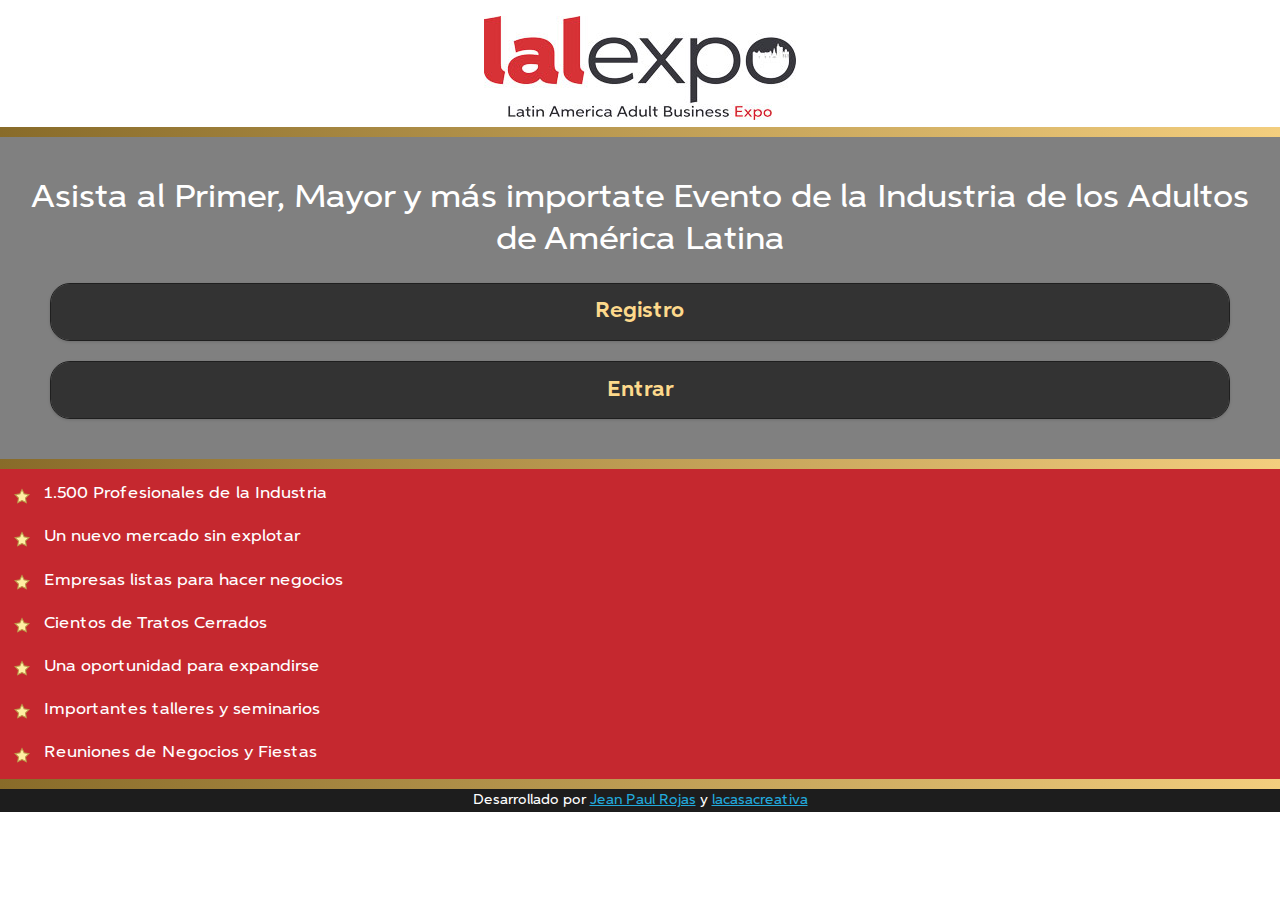
<file: index.html>
<!DOCTYPE html>
<html>
<head>
	<meta charset="utf-8">
	<meta name="viewport" content="width=device-width, initial-scale=1">
	<title>lalEXPO</title>
	<link rel="stylesheet" href="css/jquery.mobile-1.4.5.min.css">
	<link rel="stylesheet" href="css/app.css">
	<link rel="apple-touch-icon" href="img/favicon.png">
	<link rel="icon" type="image/png" href="img/favicon.png">
	<script src="js/jquery.min.js"></script>
	<script src="js/app.js"></script>
	<script src="js/jquery.mobile-1.4.5.min.js"></script>
</head>
<body>
	<section data-role="page" id="home" data-theme="b" style="text-align:center">
		<!-- <div id="loader"><h1>Cargando App...<br><div id="barra"><div id="llenado"></div></div></h1></div> -->
		<div data-role="content">
			
			<img src="img/logo.jpg">
			<div class="separador home-secs"></div>
			<div class="home-sec-1 home-secs">
				<h1>Asista al Primer, Mayor y más importate Evento de la Industria de los Adultos de América Latina</h1>
				<a href="html/registro.html" data-role="button" class="menu">Registro</a>
				<a href="html/entrar.html" data-role="button" class="menu">Entrar</a>
			</div>
			<div class="separador home-secs"></div>
			<div class="home-sec-2 home-secs">
				<ul data-role="listview">
					<li><img class="ui-li-icon" src="img/filled_star-16.png"> 1.500 Profesionales de la Industria</li>
					<li><img class="ui-li-icon" src="img/filled_star-16.png"> Un nuevo mercado sin explotar</li>
					<li><img class="ui-li-icon" src="img/filled_star-16.png"> Empresas listas para hacer negocios</li>
					<li><img class="ui-li-icon" src="img/filled_star-16.png"> Cientos de Tratos Cerrados</li>
					<li><img class="ui-li-icon" src="img/filled_star-16.png"> Una oportunidad para expandirse</li>
					<li><img class="ui-li-icon" src="img/filled_star-16.png"> Importantes talleres y seminarios</li>
					<li><img class="ui-li-icon" src="img/filled_star-16.png"> Reuniones de Negocios y Fiestas</li>
				</ul>
			</div>
			<div class="home-secs separador"></div>
		</div>
		<div data-role="footer">
			<small>Desarrollado por <a href="http://ingjprojas.zz.com.ve">Jean Paul Rojas</a> y <a href="http://lacasacreativa.co">lacasacreativa</a></small>
		</div>
	</section>
</body>
</html>
			<!-- <div class="sepCont">
				<div class="max">
					<div class="contador grueso">
						<div class="grupo">
							<span id="dias">00</span>
							<label>Días</label>
						</div>
						<div class="grupo" style="margin: 0 5px;">
							<span id="horas">00</span>
							<label>Horas</label>
						</div>
						<div class="grupo">
							<span id="minutos">00</span>
							<label>Minutos</label>
						</div>
					</div>
				</div>
			</div> -->
</file>
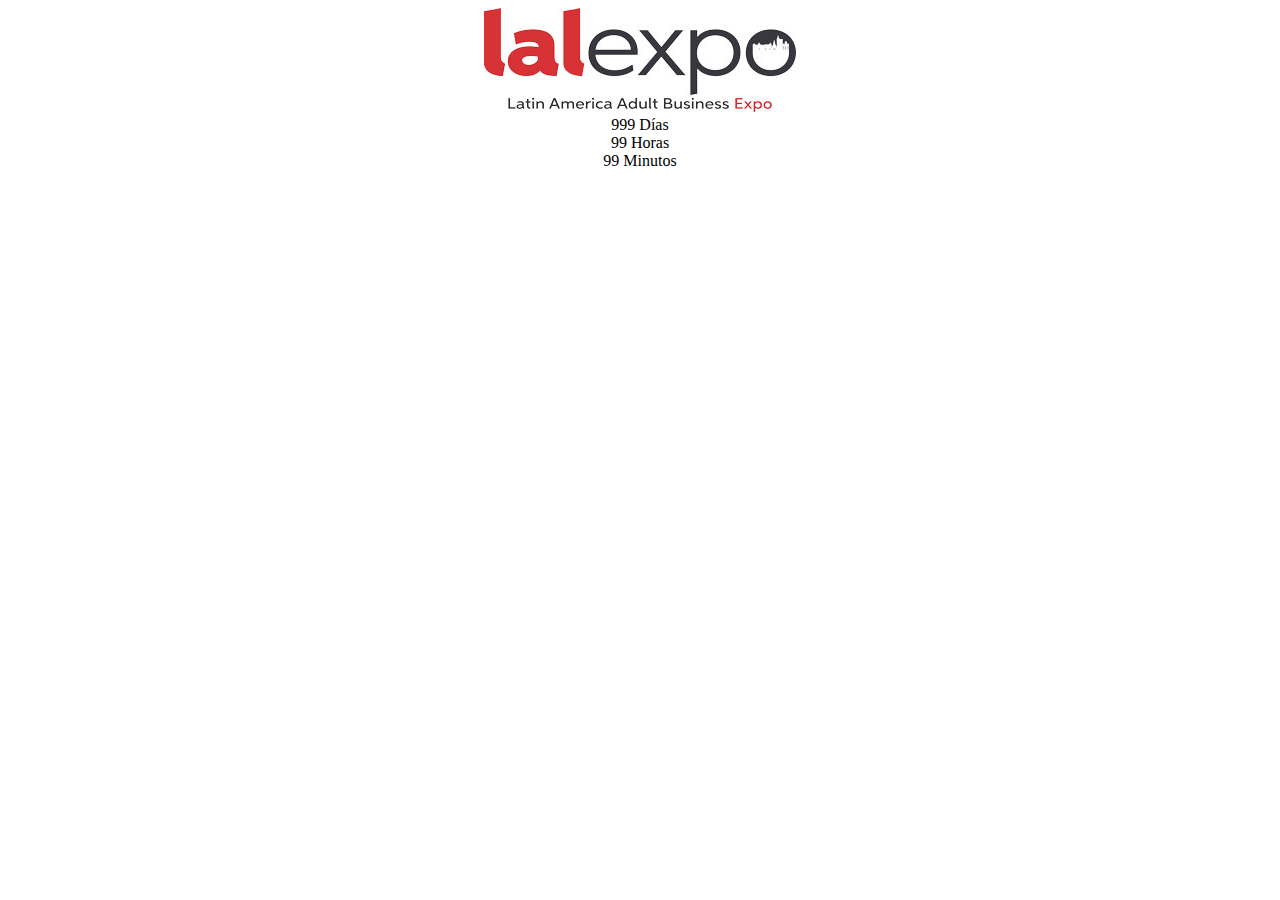
<file: html/home.html>
<!DOCTYPE html>
<html>
<head>
	<meta charset="utf-8">
</head>
<body>
	<section data-role="page" id="home" data-theme="b">
		<div data-role="content" style="text-align:center">
			<img src="../img/logo.jpg">
			<div class="sepCont">
				<div class="max">
					<div class="contador grueso">
						<div class="grupo">
							<span id="dias">999</span>
							<label>Días</label>
						</div>
						<div class="grupo" style="margin: 0 5px;">
							<span id="horas">99</span>
							<label>Horas</label>
						</div>
						<div class="grupo">
							<span id="minutos">99</span>
							<label>Minutos</label>
						</div>
					</div>
				</div>
			</div>
		</div>
	</section>
</body>
</html>
</file>
<file: css/app.css>
@font-face {
	font-family: 'Aspira';
	font-style: normal;
	font-weight: 700;
	src: url(../fonts/AspiraXWide-Regular.ttf) format('woff2');
}

@font-face {
	font-family: 'Aspira Bold';
	font-style: normal;
	font-weight: 700;
	src: url(../fonts/AspiraXWide-Bold.ttf) format('woff2');
}

/***********************ESTILOS GENERALES*******************/

*{
	font-family: "Aspira" !important;
	text-shadow: none !important;
}

img{
	max-width: 100% !important;
}

.ui-page-theme-b, .ui-page-theme-b .ui-panel-wrapper {
	background-color: rgb(177,34,40) !important;
}

/***********************MENU IZQUIERDO***********************/

	#menuizq{
		border: black solid 1px;
	}
		
	#menuizq .ui-panel-inner{
		padding: 0px;
	}

	#menuizq .listview {
		margin: 0px;
		padding: 0px;
	}

	#menuizq .listview > li{
		border-top: solid 2px white;
		border-bottom: solid 2px white;
		padding-top: 10px;
		padding-bottom: 10px;
		text-align: center;
		list-style: none;
		margin: 10px 0px 0px;
	}

	#menuizq a{
		color: white;
		text-decoration: none;
	}
	

/******************************USUARIO***********************/

	.ui-icon-usuario:after{
		background-image: url(../img/icono-usuario.png);
		background-size: 16px 16px;
	}
	.ui-icon-mapa:after{
		background-image: url(../img/icono-mapa.png);
		background-size: 16px 16px;
	}
	.ui-icon-contactos:after{
		background-image: url(../img/icono-contactos.png);
		background-size: 16px 16px;
	}
	.ui-icon-lapiz:after{
		background-image: url(../img/icono-lapiz.png);
		background-size: 16px 16px;
	}
	.ui-icon-barras:after{
		background-image: url(../img/icono-barras.png);
		background-size: 16px 16px;
	}

	.ui-nodisc-icon.ui-btn::after, .ui-nodisc-icon .ui-btn::after {
		background-color: rgb(177,34,40) !important;
	}

	#usuario .ui-content > a {
		margin: 0px;
		border: none;
		border-top: 1px solid white;
		color: white;
		font-size: 1.5em;
		background-color: transparent;
	}

	#usuario .ui-content > a:first-child{
		border-top: none;
	}

	#usuario .ui-content {
		padding: 20px;
	}

	#usuario .ui-content > a:hover,
	#usuario .ui-content > a:focus,
	#usuario .ui-content > a:active{
		margin-left: -20px;
		margin-right: -20px;
		color: rgb(177,34,40) !important;
		background-color: white !important;
	}

	#usuario .ui-content > a:hover::after,
	#usuario .ui-content > a:focus::after,
	#usuario .ui-content > a:active::after{
		margin-left: 20px;
	}

/****************************HOME***************************/

	.home-secs{
		margin: 0px -16px 0px;
		padding: 20px;
	}

	.home-sec-1{
		background-color: gray;
	}

	.home-sec-2{
		background-color: rgb(197,40,47);
	}

	#home .ui-listview > .ui-li-static {
		background-color: transparent;
		border: none;
	}

	.separador{
		padding: 5px;
		background-image: linear-gradient(left,rgb(136,107,41),rgb(243,206,126)) !important;
		background-image: -webkit-linear-gradient(left,rgb(136,107,41),rgb(243,206,126)) !important;
		background-image: -moz-linear-gradient(left,rgb(136,107,41),rgb(243,206,126)) !important;
	}

	#home .ui-content{
		padding-bottom: 0px;
	}

/******************************LOADER***********************/

	#loader {
		text-align: center;
		color: black;
	    position: absolute;
	    width: 100% !important;
	    height: 100% !important;
	    z-index: 9999999;
	    display: flex;
	    background-color: white;
	    justify-content: center;
	    align-items: center;
	}

	#loader h1{
		width: 90%;
	}

	#barra{
		width: 100%;
		height: 20px;
		background-color: #f5f5f5;
		border-radius: 15px;
		-webkit-box-shadow: inset 0 1px 2px rgba(0,0,0,.5);
		box-shadow: inset 0 1px 2px rgba(0,0,0,.5);
	}

	#llenado{
		float: left;
		background-color: #d9534f;
		border-radius: 15px;
		height: 100%;
		-webkit-box-shadow: inset 0 -1px 0 rgba(0,0,0,.15);
		box-shadow: inset 0 -1px 0 rgba(0,0,0,.15);
		-webkit-transition: width 1s ease;
		-o-transition: width 1s ease;
		transition: width 1s ease;
		background-image: -webkit-linear-gradient(45deg,rgba(255,255,255,.15) 25%,transparent 25%,transparent 50%,rgba(255,255,255,.15) 50%,rgba(255,255,255,.15) 75%,transparent 75%,transparent);
		background-image: -o-linear-gradient(45deg,rgba(255,255,255,.15) 25%,transparent 25%,transparent 50%,rgba(255,255,255,.15) 50%,rgba(255,255,255,.15) 75%,transparent 75%,transparent);
		background-image: linear-gradient(45deg,rgba(255,255,255,.15) 25%,transparent 25%,transparent 50%,rgba(255,255,255,.15) 50%,rgba(255,255,255,.15) 75%,transparent 75%,transparent);
		-webkit-background-size: 40px 40px;
		background-size: 40px 40px;
	}

/***********************BOTONES GENERALES DE MENU***********/

	.ui-btn.ui-corner-all.menu{
		border-radius: 20px;
		margin: 20px 30px;
		font-size: 1.3em;
		color: rgb(253,217,140);
		font-family: "Aspira Bold" !important;
	}

	.ui-page-theme-b .ui-btn.menu:focus{
		-webkit-box-shadow: none;
		-moz-box-shadow: none;
		box-shadow: none;
		background-image: linear-gradient(left,rgb(136,107,41),rgb(243,206,126));
		background-image: -webkit-linear-gradient(left,rgb(136,107,41),rgb(243,206,126));
		background-image: -moz-linear-gradient(left,rgb(136,107,41),rgb(243,206,126));
		color: black;
		border-color: transparent;
	}

	.ui-page-theme-b .ui-btn.menu:active{
		-webkit-box-shadow: none;
		-moz-box-shadow: none;
		box-shadow: none;
		background-image: linear-gradient(left,rgb(136,107,41),rgb(243,206,126)) !important;
		background-image: -webkit-linear-gradient(left,rgb(136,107,41),rgb(243,206,126)) !important;
		background-image: -moz-linear-gradient(left,rgb(136,107,41),rgb(243,206,126)) !important;
		color: black;
		border-color: transparent;
	}

	.ui-page-theme-b .menu.ui-btn.ui-btn-active{
		-webkit-box-shadow: none;
		-moz-box-shadow: none;
		box-shadow: none;
		background-image: linear-gradient(left,rgb(136,107,41),rgb(243,206,126)) !important;
		background-image: -webkit-linear-gradient(left,rgb(136,107,41),rgb(243,206,126)) !important;
		background-image: -moz-linear-gradient(left,rgb(136,107,41),rgb(243,206,126)) !important;
		color: black;
		border-color: transparent;
	}

/**/


.barra-blanca{
	color: white;
	margin: 20px 40px;
}

.ui-btn-icon-notext.ui-btn-left {
    top: 1em;
    left: 1em;
}

.ui-btn-icon-notext.ui-btn-right {
    top: 1em;
    right: 1em;
}

.ui-listview > li {
	color: white;
	background-color: rgb(177,34,40);
	padding: 30px;
}

.ui-input-text, .ui-input-search, .ui-select .ui-btn {
	color: black !important;
    border-radius: 50px;
    background-color: white !important;
    border: 2px solid #e3bd69 !important;
 }

 .ui-input-text input{
 	color: black !important; 
 	text-shadow: none;
 	text-align: center !important;
 }

 #entrar.ui-page-theme-b, #registro.ui-page-theme-b {
 	background-color: #2d2d2d !important;
 }

 #registro, #entrar{
 	color: #ddb762;
 }

 #home.ui-page-theme-b{
 	background-color: #fff !important;
 }

 #registro label, #entrar label{
	font-style: italic;
 }

 .ui-checkbox, .ui-checkbox label{
 	background-color: transparent !important; 
 	border-color: transparent !important; 
 	text-align: justify !important; 
 }

 #boton-registro{
 	border-radius: 50px;
 	background-image: linear-gradient(left,rgb(136,107,41),rgb(243,206,126)) !important;
	background-image: -webkit-linear-gradient(left,rgb(136,107,41),rgb(243,206,126)) !important;
	background-image: -moz-linear-gradient(left,rgb(136,107,41),rgb(243,206,126)) !important;
	border-color: transparent;
	color: white;
 }


.sepCont {
    height: 4.5em;
    background: #2d2d2d;
    margin: 20px -20px;
}

.sepCont .max{
	margin: auto;
	display: table;
	width: 100%;
}

.contador {
    position: relative;
    z-index: 9;
    text-align: center;
    width: 100%;
    display: block;
    margin: 0 !important;
    transform: none !important;
}

.contador .grupo {
	background: #2d2d2d;
	border-radius: 20px;
    display: inline-block;
    width: 2.8em;
    text-align: center;
    color: #fad688;
    font-size: 2em;
    text-align: center;
}

.contador .grupo span {
    display: block;
    font-size: 1.7em;
    font-weight: 800;
    letter-spacing: -0.1em;
    background: -webkit-linear-gradient(#fcd88a, #6f5416);
    -webkit-background-clip: text;
    -webkit-text-fill-color: transparent;
}

.grueso label, .grueso span, .grueso button, .grueso a{
	font-family: "Aspira Bold" !important;
}

.ui-icon-myicon:after {
    background-image: url("../img/bell.png");
    background-size: 18px 18px;
}
</file>
